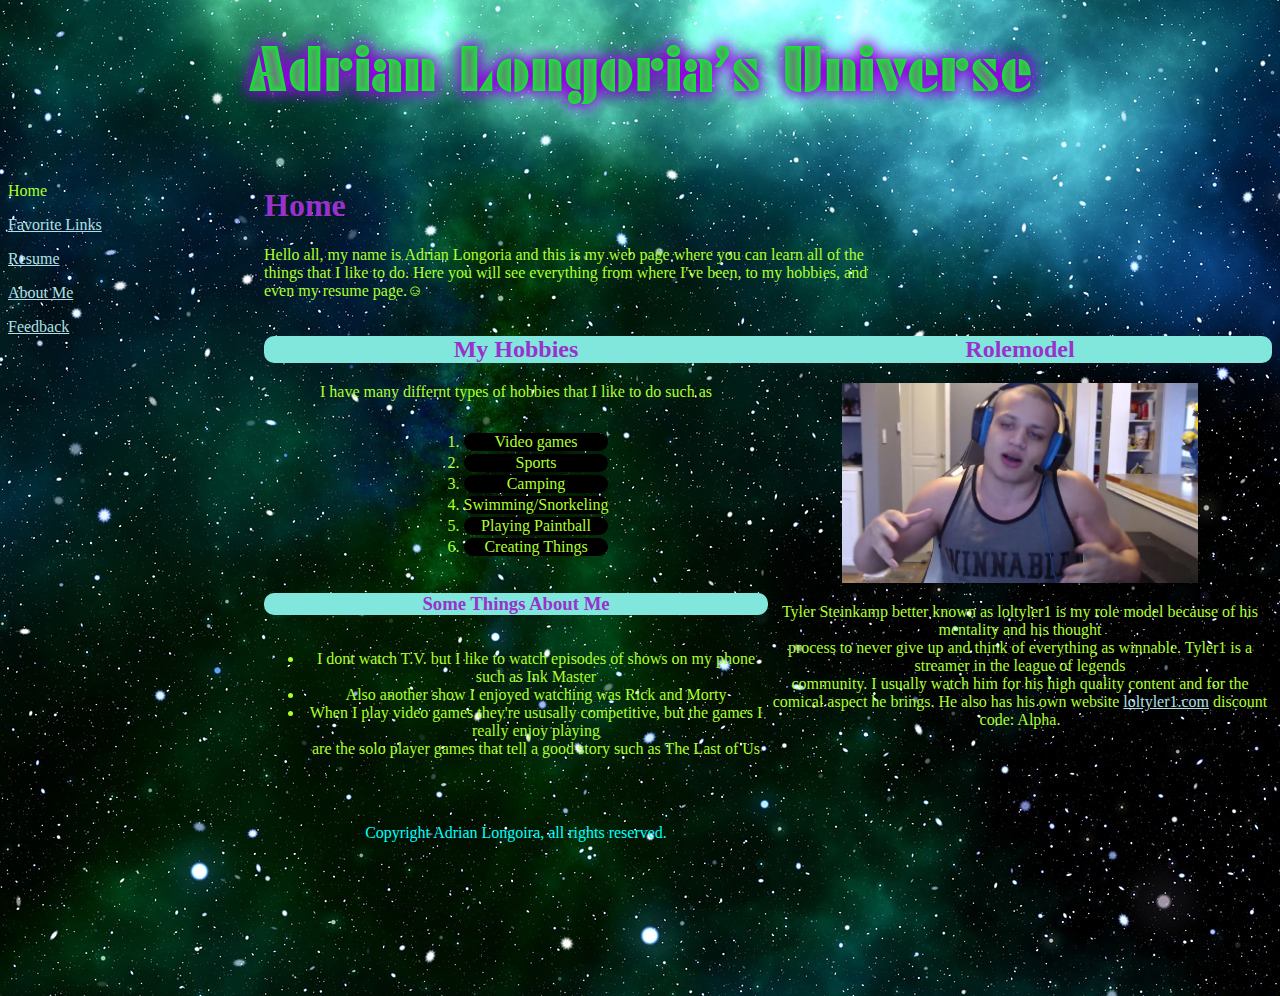
<file: index.html>
<!DOCTYPE html>
<html lang="en">

<head>
    <meta charset="utf-8">
    <title>Adrian Longoria Final Project Home</title>
    <link href="layout.css" type="text/css" rel="stylesheet">

    <link href="mystyles.css" type="text/css" rel="stylesheet">


    <!--
	Final Project by: Adrian Longoria
-->
    <style>
        .row {
            display: flex;
        }

        .column {
            flex: 50%;
            height: 300px;
        }
    </style>
</head>

<body>
    <header>
        <p><img src="Logo.png" alt="Logo"></p>
    </header>
    <nav>

        <p>Home</p>
        <p><a href="favlinks.html">Favorite Links</a></p>
        <p><a href="resume.html">Resume</a></p>
        <p><a href="aboutMe.html">About Me</a></p>
        <p><a href="feedback.html">Feedback</a></p>
    </nav>

    <div id="main">
        <h1>Home</h1>
        <p>Hello all, my name is Adrian Longoria and this is my web page where you can learn all of the
            <br> things that I like to do. Here you will see everything from where I've been, to my hobbies, and
            <br> even my resume page.☺ </p>




        <div class="row">
            <div class="column">
                <h2 style="background-color: #81e7dc; border-radius: 10px 0px 0px 10px;">My Hobbies</h2>
                <p>I have many differnt types of hobbies that I like to do such as</p>
                <ol>
                    <li style="background-color: black; border-radius: 10px 10px 10px 10px; margin-bottom: 3px;">Video games</li>
                    <li style="background-color: black; border-radius: 10px 10px 10px 10px; margin-bottom: 3px;">Sports</li>
                    <li style="background-color: black; border-radius: 10px 10px 10px 10px; margin-bottom: 3px;">Camping</li>
                    <li style="background-color: black; border-radius: 10px 10px 10px 10px; margin-bottom: 3px;">Swimming/Snorkeling</li>
                    <li style="background-color: black; border-radius: 10px 10px 10px 10px; margin-bottom: 3px;">Playing Paintball</li>
                    <li style="background-color: black; border-radius: 10px 10px 10px 10px; margin-bottom: 3px;">Creating Things</li>
                </ol>
                <h3 style="background-color: #81e7dc; border-radius: 10px 10px 10px 10px;">Some Things About Me</h3>
                <ul>
                    <li>I dont watch T.V. but I like to watch episodes of shows on my phone such as Ink Master</li>
                    <li>Also another show I enjoyed watching was Rick and Morty</li>
                    <li>When I play video games they're ususally competitive, but the games I really enjoy playing
                        <br> are the solo player games that tell a good story such as The Last of Us</li>
                </ul>

                <footer>
                    <p id="copyright">Copyright Adrian Longoira, all rights reserved.</p>
                </footer>

            </div>
            <div class="column">
                <h2 style="background-color: #81e7dc; border-radius: 0px 10px 10px 0px;">Rolemodel</h2>
                <p><img src="loltyler1.jpg" style="height: 200px" alt="T1"></p>
                <p>Tyler Steinkamp better known as loltyler1 is my role model because of his mentality and his thought
                    <br> process to never give up and think of everything as winnable. Tyler1 is a streamer in the league of legends
                    <br> community. I usually watch him for his high quality content and for the comical aspect he brings. He also has his own website
                    <a href="http://www.loltyler1.com/">loltyler1.com</a> discount code: Alpha.</p>



            </div>
        </div>




    </div>

</body>

</html>
</file>
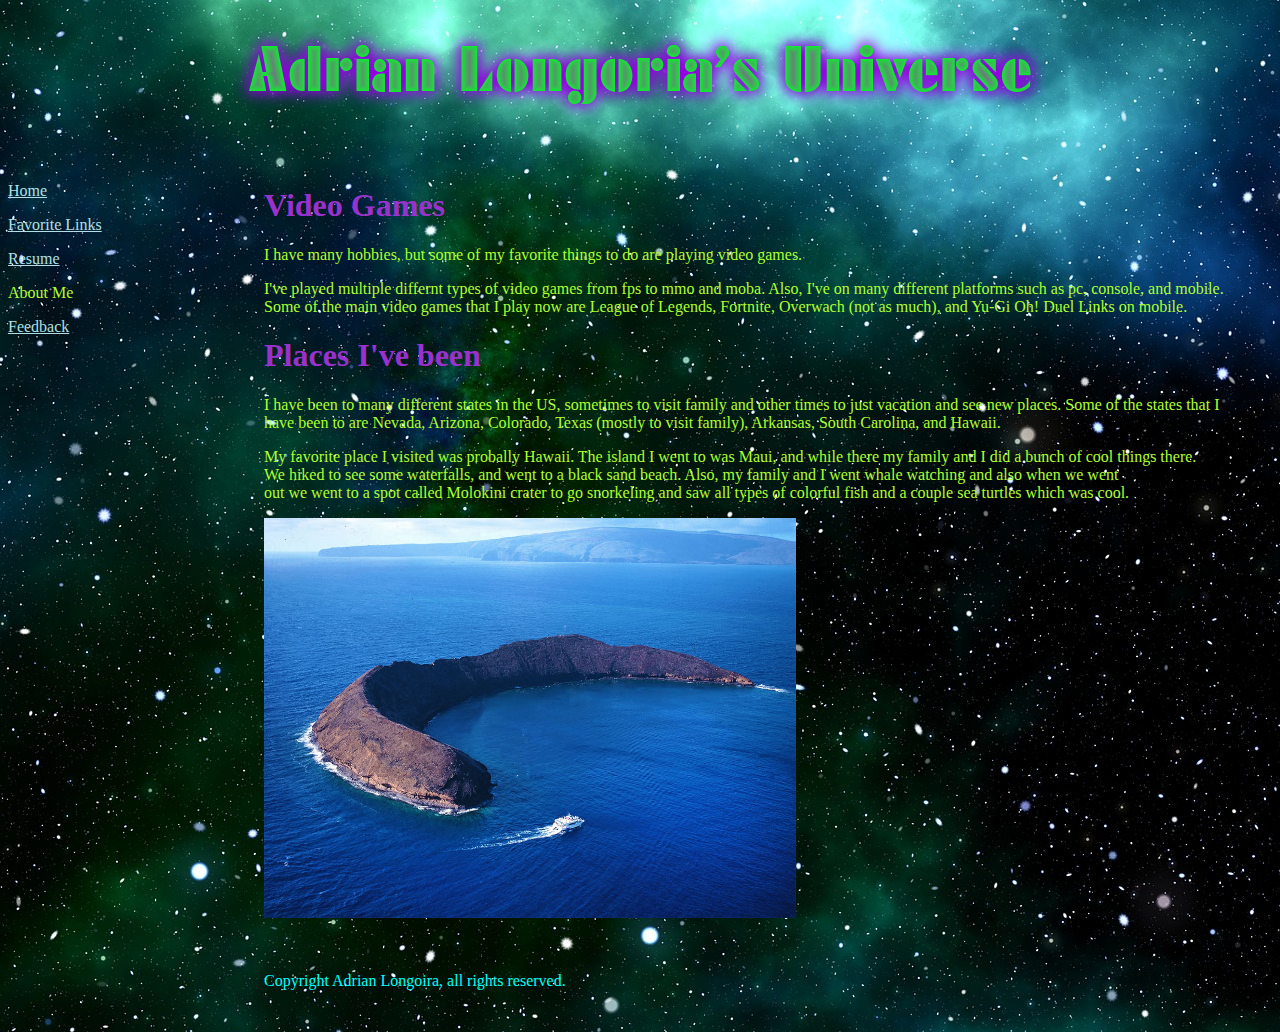
<file: aboutMe.html>
<!DOCTYPE html>
<html lang="en">
<head>
    <meta charset="utf-8">
    <title>Adrian Longoria Final Project Favorite Other</title>
    <link href="layout.css" type="text/css" rel="stylesheet">

    <link href="mystyles.css" type="text/css" rel="stylesheet">

    <!--
	Final Project by: Adrian Longoria
-->

</head>

<body>
    <header>
        <p><img src="Logo.png" alt="Logo"></p>
    </header>
    <nav>

        <p><a href="index.html">Home</a></p>
        <p><a href="favlinks.html">Favorite Links</a></p>
        <p><a href="resume.html">Resume</a></p>
        <p>About Me</p>
        <p><a href="feedback.html">Feedback</a></p>
    </nav>

    <div id="main">
        <h1>Video Games</h1>
        <p>I have many hobbies, but some of my favorite things to do are playing video games.</p>

        <p>I've played multiple differnt types of video games from fps to mmo and moba. Also, I've on many different platforms such as pc, console, and mobile.
            <br> Some of the main video games that I play now are League of Legends, Fortnite, Overwach (not as much), and Yu-Gi Oh! Duel Links on mobile.</p>

        <h1>Places I've been</h1>
        <p>I have been to many different states in the US, sometimes to visit family and other times to just vacation and see new places. Some of the states that I
            <br> have been to are Nevada, Arizona, Colorado, Texas (mostly to visit family), Arkansas, South Carolina, and Hawaii.</p>

        <p>My favorite place I visited was probally Hawaii. The island I went to was Maui, and while there my family and I did a bunch of cool things there.
            <br> We hiked to see some waterfalls, and went to a black sand beach. Also, my family and I went whale watching and also when we went
            <br> out we went to a spot called Molokini crater to go snorkeling and saw all types of colorful fish and a couple sea turtles which was cool. </p>
        <p><img src="molokini.jpg" style="height: 400px;" alt="molokini"></p>

        <footer>
            <p id="copyright">Copyright Adrian Longoira, all rights reserved.</p>.
        </footer>
    </div>
</body>
</html>
</file>
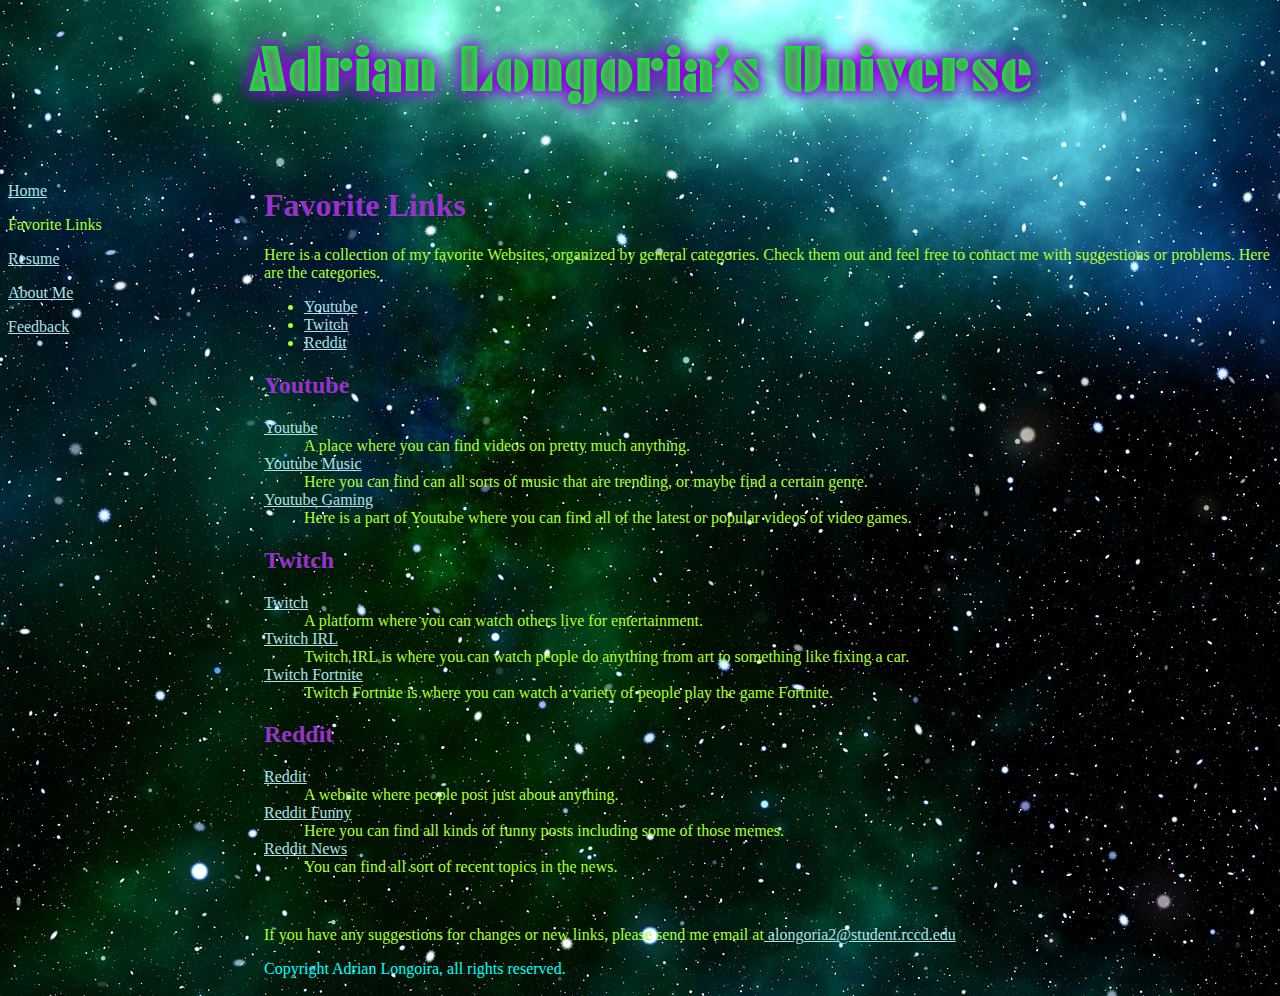
<file: favlinks.html>
<!DOCTYPE html>
<html lang="en">
<head>
    <meta charset="utf-8">
    <title>Adrian Longoria Final Project Favorite Links</title>
    <link href="layout.css" type="text/css" rel="stylesheet">

    <link href="mystyles.css" type="text/css" rel="stylesheet">


    <!--
	Final Project by: Adrian Longoira
-->

</head>

<body>
    <header>
        <p><img src="Logo.png" alt="Logo"></p>
    </header>
    <nav>

        <p><a href="index.html">Home</a></p>
        <p>Favorite Links</p>
        <p><a href="resume.html">Resume</a></p>
        <p><a href="aboutMe.html">About Me</a></p>
        <p><a href="feedback.html">Feedback</a></p>
    </nav>


    <div id="main">
        <h1>Favorite Links</h1>

        <p>Here is a collection of my favorite Websites, organized by general categories. Check them out and feel free to contact me with suggestions or problems. Here are the categories.</p>

        <section>
            <ul>
                <li><a href="#youtube">Youtube</a></li>
                <li><a href="#twitch">Twitch</a></li>
                <li><a href="#reddit">Reddit</a></li>
            </ul>

            <h2 id="youtube">Youtube</h2>
            <dl>
                <dt><a href="https://www.youtube.com/">Youtube</a></dt>
                <dd>A place where you can find videos on pretty much anything.</dd>
                <dt><a href="https://www.youtube.com/channel/UC-9-kyTW8ZkZNDHQJ6FgpwQ">Youtube Music</a></dt>
                <dd>Here you can find can all sorts of music that are trending, or maybe find a certain genre.</dd>
                <dt><a href="https://www.youtube.com/channel/UCOpNcN46UbXVtpKMrmU4Abg">Youtube Gaming</a></dt>
                <dd>Here is a part of Youtube where you can find all of the latest or popular videos of video games.</dd>
            </dl>

            <h2 id="twitch">Twitch</h2>
            <dl>
                <dt><a href="https://www.twitch.tv/">Twitch</a></dt>
                <dd>A platform where you can watch others live for entertainment.</dd>
                <dt><a href="https://www.twitch.tv/directory/game/IRL">Twitch IRL</a> </dt>
                <dd>Twitch IRL is where you can watch people do anything from art to something like fixing a car.</dd>
                <dt><a href="https://www.twitch.tv/directory/game/Fortnite">Twitch Fortnite</a></dt>
                <dd>Twitch Fortnite is where you can watch a variety of people play the game Fortnite.</dd>
            </dl>

            <h2 id="reddit">Reddit</h2>
            <dl>
                <dt><a href="https://www.reddit.com/">Reddit</a></dt>
                <dd>A website where people post just about anything.</dd>
                <dt><a href="https://www.reddit.com/r/funny/">Reddit Funny</a></dt>
                <dd>Here you can find all kinds of funny posts including some of those memes.</dd>
                <dt><a href="https://www.reddit.com/r/news/">Reddit News</a></dt>
                <dd>You can find all sort of recent topics in the news.</dd>
            </dl>

        </section>

        <footer>
            <p>If you have any suggestions for changes or new links, please send me email at<a href="mailto:alongoria2@student.rccd.edu"> alongoria2@student.rccd.edu</a></p>
            <p id="copyright">Copyright Adrian Longoira, all rights reserved.</p>

        </footer>

    </div>
</body>
</html>
</file>
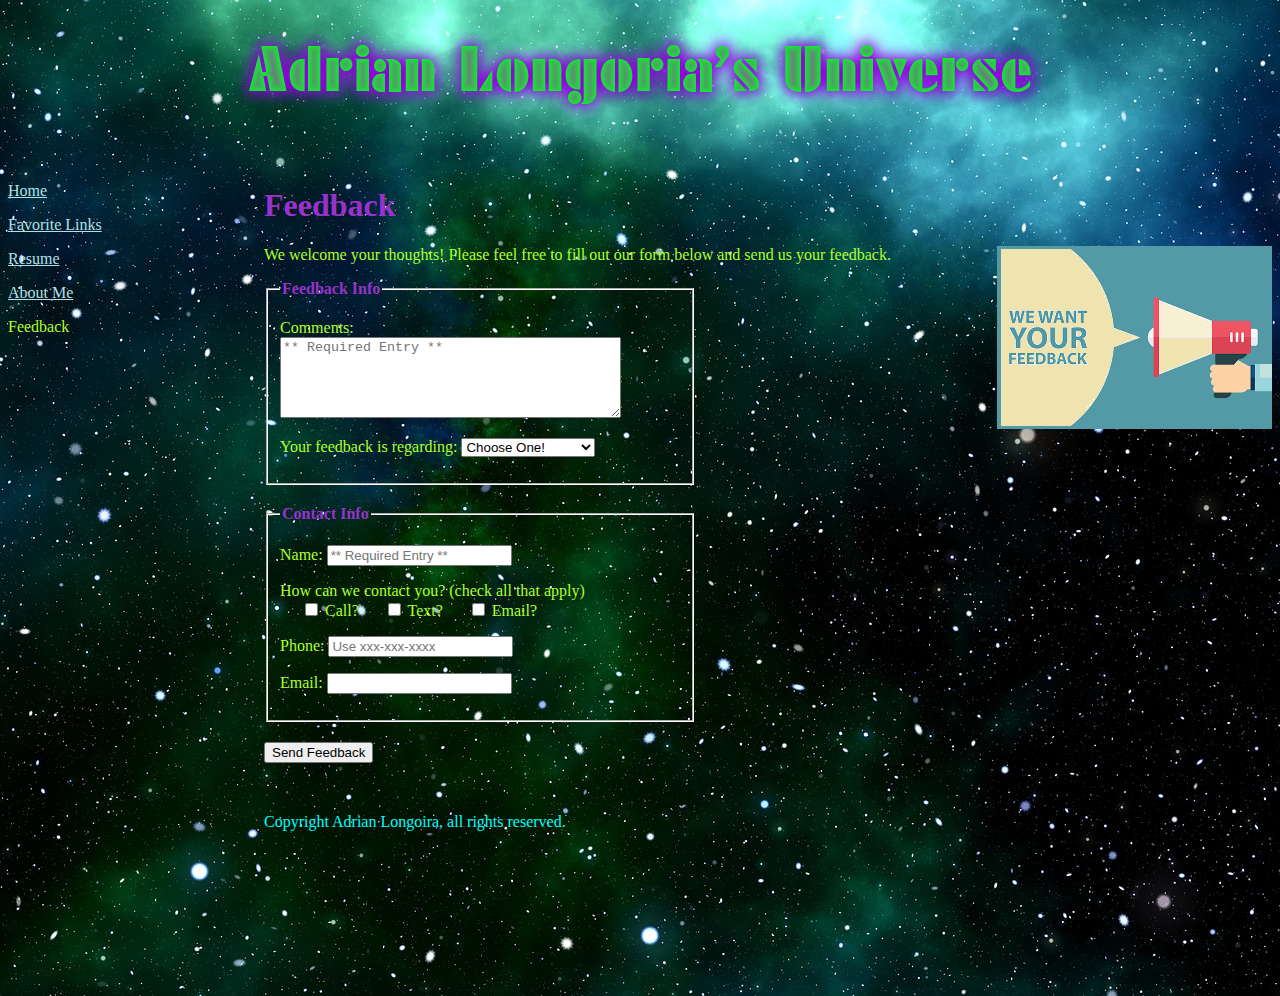
<file: feedback.html>
<!DOCTYPE html>
<html lang="en">

<head>
    <meta charset="utf-8">
    <title>Adrian Longoria Final Project Feedback</title>
    <link href="layout.css" type="text/css" rel="stylesheet">

    <link href="mystyles.css" type="text/css" rel="stylesheet">

    <!--
	Final Project by: Adrian Longoria
-->

</head>

<body>
    <header>
        <p><img src="Logo.png" alt="Logo"></p>
    </header>
    <nav>

        <p><a href="index.html">Home</a></p>
        <p><a href="favlinks.html">Favorite Links</a></p>
        <p><a href="resume.html">Resume</a></p>
        <p><a href="aboutMe.html">About Me</a></p>
        <p>Feedback</p>
    </nav>

    <div id="main">
        <h1>Feedback</h1>

        <p><img class="floatright" src="want-feedback.png" alt="Want Feedback"></p>


        <p>We welcome your thoughts! Please feel free to fill out our form below and send us your feedback. </p>

        <form action="response.html" method="get">
            <fieldset id="feedbackinfo">
                <legend>Feedback Info</legend>
                <p><label for="comments">Comments: </label><textarea rows="5" cols="40" name="comments" id="comments" required="required" placeholder="** Required Entry **"></textarea>
                </p>
                <p><label for="re">Your feedback is regarding:</label>
                    <select name="re" id="re">
            <option value="none">Choose One!</option>
            <option value="recommendations">Recommendations</option>
            <option value="questions">Questions</option>
            <option value="site">Web Site</option>
            <option value="issues">Issues</option>
            <option value="pricing">Pricing</option>
            <option value="other">Other</option>
            </select>
                </p>
            </fieldset>
            <fieldset id="contactinfo">
                <legend>Contact Info</legend>
                <p><label for="name">Name: </label><input type="text" name="name" id="name" required="required" placeholder="** Required Entry **"></p>
                <p>How can we contact you? (check all that apply)<br>
                    <input type="checkbox" name="call" id="call"><label for="call"> Call? </label> <input type="checkbox" name="text" id="text"><label for="text"> Text? </label> <input type="checkbox" name="email" id="email"><label for="email"> Email? </label></p>
                <p><label for="phonenum"> Phone: </label><input type="tel" name="phonenum" id="phonenum" pattern="\d{3}[\-]\d{3}[\-]\d{4}" placeholder="Use xxx-xxx-xxxx"></p>
                <p><label for="emailaddy"> Email: </label><input type="email" name="emailaddy" id="emailaddy"></p>
            </fieldset>
            <p><input type="submit" value="Send Feedback"></p>
        </form>
        <footer>
            <p id="copyright">Copyright Adrian Longoira, all rights reserved.</p>
        </footer>

    </div>
</body>

</html>
</file>
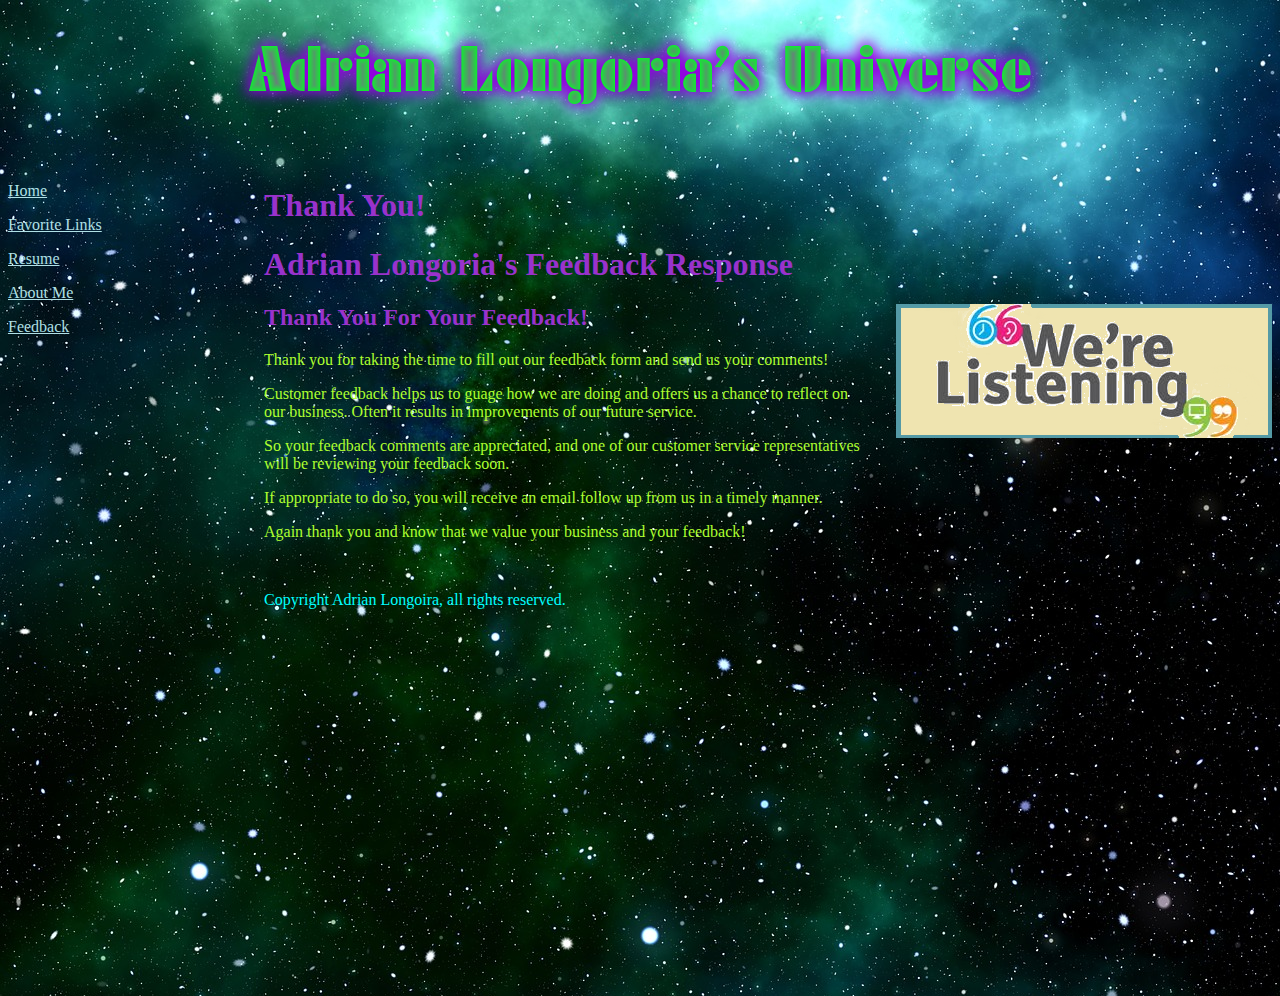
<file: response.html>
<!DOCTYPE html>
<html lang="en">

<head>
    <meta charset="utf-8">
    <title>Adrian Longoria Final Project Thank You!</title>
    <link href="layout.css" type="text/css" rel="stylesheet">

    <link href="mystyles.css" type="text/css" rel="stylesheet">

    <!--
	Final Project by: Adrian Longoria
-->

</head>

<body>
    <header>
        <p><img src="Logo.png" alt="Logo"></p>
    </header>
    <nav>

        <p><a href="index.html">Home</a></p>
        <p><a href="favlinks.html">Favorite Links</a></p>
        <p><a href="resume.html">Resume</a></p>
        <p><a href="aboutMe.html">About Me</a></p>
        <p><a href="feedback.html">Feedback</a></p>
    </nav>

    <div id="main">
        <h1>Thank You!</h1>
        <h1>Adrian Longoria's Feedback Response</h1>
        <p><img class="floatright" src="we-are-listening.png" alt="We're Listening" /></p>
        
        <h2>Thank You For Your Feedback!</h2>

        <p>Thank you for taking the time to fill out our feedback form and send us your comments!</p>
        <p>Customer feedback helps us to guage how we are doing and offers us a chance to reflect on our business. Often it results in improvements of our future service. </p>
        <p>So your feedback comments are appreciated, and one of our customer service representatives will be reviewing your feedback soon.</p>
        <p>If appropriate to do so, you will receive an email follow up from us in a timely manner. </p>
        <p>Again thank you and know that we value your business and your feedback!</p>

        <footer>
            <p id="copyright">Copyright Adrian Longoira, all rights reserved.</p>
        </footer>
    </div>
</body>

</html>
</file>
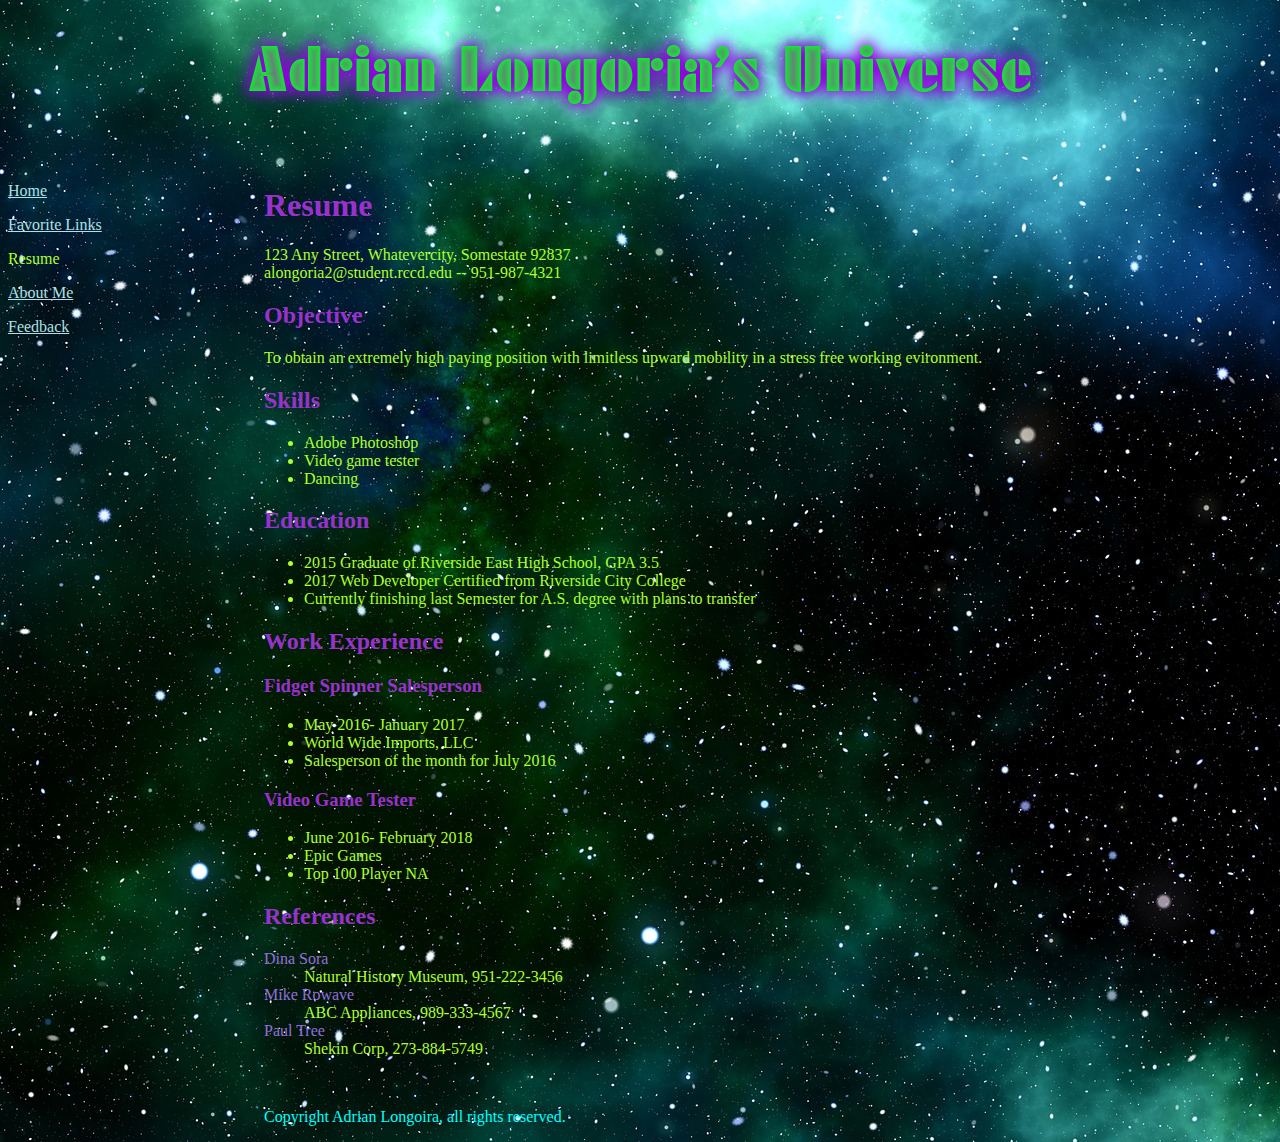
<file: resume.html>
<!DOCTYPE html>
<html lang="en">
<head>
    <meta charset="utf-8">
    <title>Adrian Longoria Final Project Resume</title>
    <link href="layout.css" type="text/css" rel="stylesheet">

    <link href="mystyles.css" type="text/css" rel="stylesheet">

    <!--
	Final Project by: Adrian Longoria
-->

</head>

<body>
    <header>
        <p><img src="Logo.png" alt="Logo"></p>
    </header>
    <nav>

        <p><a href="index.html">Home</a></p>
        <p><a href="favlinks.html">Favorite Links</a></p>
        <p>Resume</p>
        <p><a href="aboutMe.html">About Me</a></p>
        <p><a href="feedback.html">Feedback</a></p>
    </nav>

    <div id="main">
        <h1>Resume</h1>

        <p>123 Any Street, Whatevercity, Somestate 92837<br> alongoria2@student.rccd.edu -- 951-987-4321</p>

        <section>
            <h2>Objective</h2>
            <p>To obtain an extremely high paying position with limitless upward mobility in a stress free working evironment. </p>

            <h2>Skills</h2>
            <ul>
                <li>Adobe Photoshop</li>
                <li>Video game tester</li>
                <li>Dancing</li>
            </ul>

            <h2>Education</h2>
            <ul>
                <li>2015 Graduate of Riverside East High School, GPA 3.5</li>
                <li>2017 Web Developer Certified from Riverside City College</li>
                <li>Currently finishing last Semester for A.S. degree with plans to transfer</li>
            </ul>

            <h2>Work Experience</h2>
            <h3>Fidget Spinner Salesperson</h3>
            <ul>
                <li>May 2016- January 2017</li>
                <li>World Wide Imports, LLC</li>
                <li>Salesperson of the month for July 2016</li>
            </ul>

            <h3>Video Game Tester</h3>
            <ul>
                <li>June 2016- February 2018</li>
                <li>Epic Games</li>
                <li>Top 100 Player NA</li>
            </ul>


            <h2>References</h2>
            <dl>
                <dt>Dina Sora</dt>
                <dd>Natural History Museum, 951-222-3456</dd>
                <dt>Mike Rowave</dt>
                <dd>ABC Appliances, 989-333-4567</dd>
                <dt>Paul Tree</dt>
                <dd>Shekin Corp, 273-884-5749</dd>
            </dl>
        </section>
        <footer>
            <p id="copyright">Copyright Adrian Longoira, all rights reserved.</p>
        </footer>
    </div>
</body>
</html>
</file>
<file: layout.css>
@charset "UTF-8";


header {
	height : 150px; /* optionally set an appropriate height for this banner area */
	text-align: center;
}   

nav {
	width : 249px;  /* optionally set an appropriate width for this sidebar area */
	float : left;   /* must float left or right to allow main content to sit next to it */
	height: 830px;  /* set a height as needed if main page text is wrapping below sidebar; */
}

#main {
	margin-left: 256px; /* Match this to nav's width above to keep content away from nav */	
}

footer {
	margin-top: 50px; /* optionally separate copyright from main content by some amount */
}



/* Layout Styles for your feedback form and thank you pages:  */


fieldset {
    width: 400px;
    margin-bottom: 20px;
    border-color: white;
}

legend {
    font-weight: bold;
    font-family: Georgia, Times, serif;  
}

input[type=checkbox] {
    margin-left: 25px;
}


.floatright{
    float: right;
    margin-left: 30px;
}
</file>
<file: mystyles.css>
body {
    background-image: url(galaxyB.jpg);
    
}
/*
header{
    background-image: url(background.jpg);
}

nav {
    background-image: url(nav_background.jpg);
}
*/
h1,h2,h3 {
    color: darkorchid;
}

dt {
  color: mediumpurple;  
}

p,nav,dd {
    color: greenyellow;
}

legend {
    color: darkorchid;
}

li {
    color: greenyellow;
}

div.column ol {
    text-align: center;
    display: inline-block;
}

div.column ul {
    text-align: center;
    display: inline-block;
}

div.column  {
    text-align: center;
    display: inline-block;
}



#copyright {
    color: aqua;
    
}

a:visited {
    color: powderblue;
}

a:link{
    color: powderblue;
}

a:hover {
    color:darkorchid;
}
</file>
